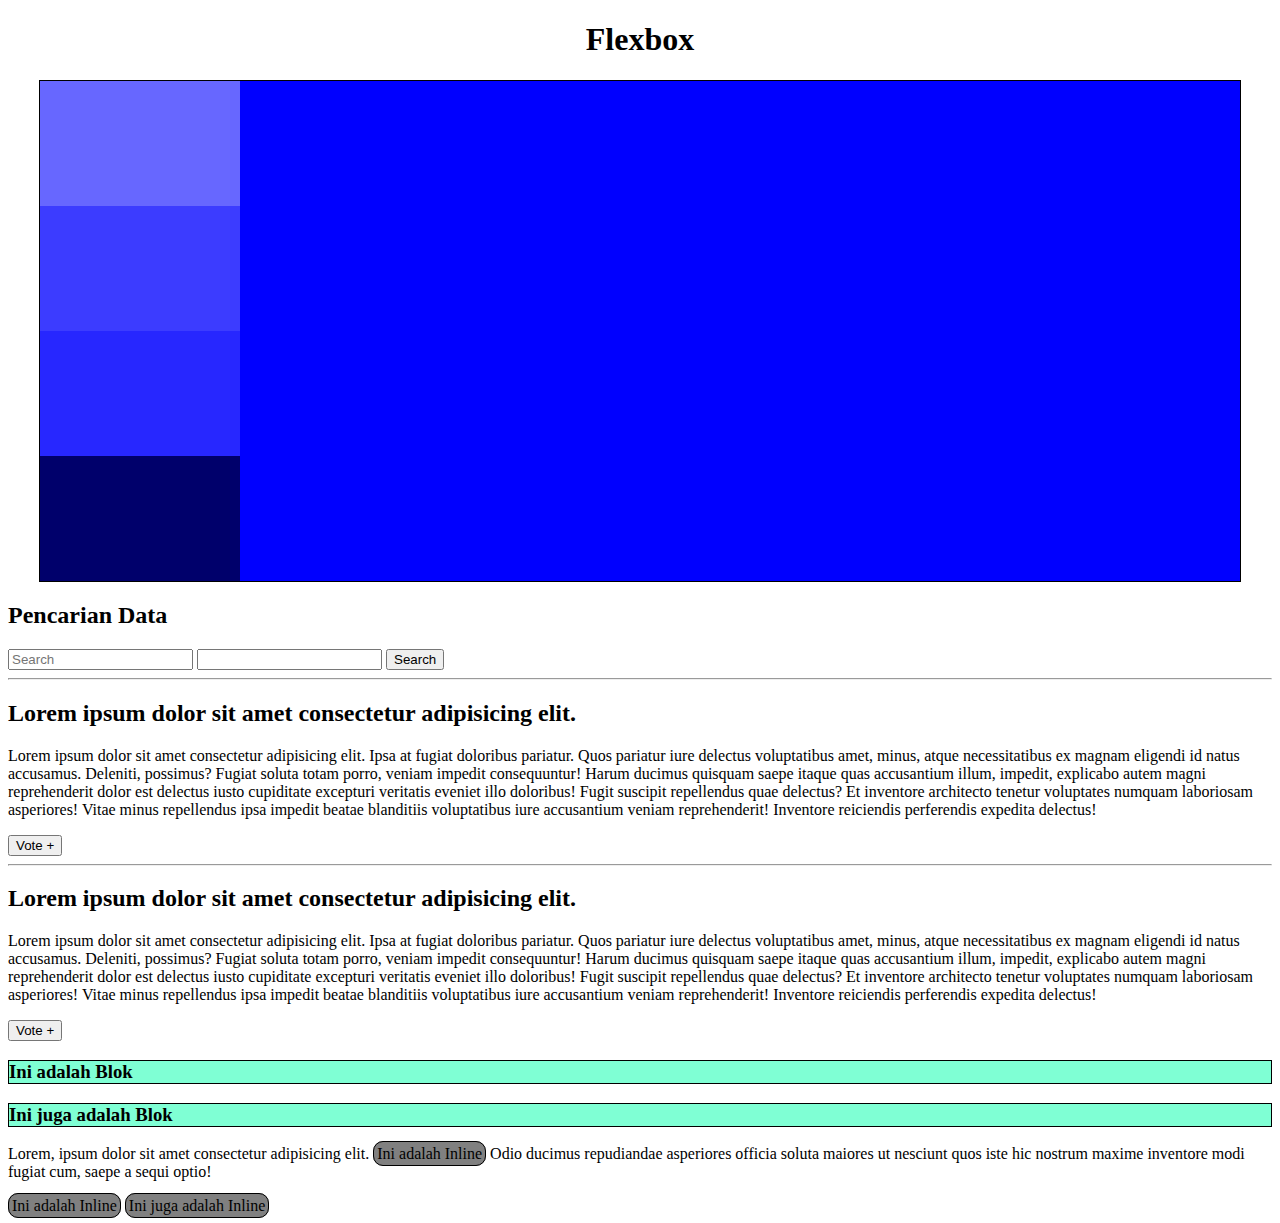
<file: index.html>
<!DOCTYPE html>
<html lang="en">
<head>
    <meta charset="UTF-8">
    <meta name="viewport" content="width=device-width, initial-scale=1.0">
    <title>Css</title>
    <link rel="stylesheet" href="style.css">
</head>
<body>

    <h1>Flexbox</h1>
    <section id="container">
        <div style="background-color: rgb(103, 103, 255);"></div>
        <div style="background-color: rgb(60, 60, 255);"></div>
        <div style="background-color: rgb(39, 39, 255);"></div>
        <div style="background-color: rgb(0, 0, 107);"></div>
    </section>

    <h2>Pencarian Data</h2>
    <input type="text" placeholder="Search">
    <input type="password" name="password" id="password">
    <button type="submit">Search</button>

    <hr>

    <h2>Lorem ipsum dolor sit amet consectetur adipisicing elit.</h2>
    <p>Lorem ipsum dolor sit amet consectetur adipisicing elit. Ipsa at fugiat doloribus pariatur. Quos pariatur iure delectus voluptatibus amet, minus, atque necessitatibus ex magnam eligendi id natus accusamus. Deleniti, possimus?
    Fugiat soluta totam porro, veniam impedit consequuntur! Harum ducimus quisquam saepe itaque quas accusantium illum, impedit, explicabo autem magni reprehenderit dolor est delectus iusto cupiditate excepturi veritatis eveniet illo doloribus!
    Fugit suscipit repellendus quae delectus? Et inventore architecto tenetur voluptates numquam laboriosam asperiores! Vitae minus repellendus ipsa impedit beatae blanditiis voluptatibus iure accusantium veniam reprehenderit! Inventore reiciendis perferendis expedita delectus!</p>
    <button>Vote +</button>

    <hr>

    <h2>Lorem ipsum dolor sit amet consectetur adipisicing elit.</h2>
    <p>Lorem ipsum dolor sit amet consectetur adipisicing elit. Ipsa at fugiat doloribus pariatur. Quos pariatur iure delectus voluptatibus amet, minus, atque necessitatibus ex magnam eligendi id natus accusamus. Deleniti, possimus?
    Fugiat soluta totam porro, veniam impedit consequuntur! Harum ducimus quisquam saepe itaque quas accusantium illum, impedit, explicabo autem magni reprehenderit dolor est delectus iusto cupiditate excepturi veritatis eveniet illo doloribus!
    Fugit suscipit repellendus quae delectus? Et inventore architecto tenetur voluptates numquam laboriosam asperiores! Vitae minus repellendus ipsa impedit beatae blanditiis voluptatibus iure accusantium veniam reprehenderit! Inventore reiciendis perferendis expedita delectus!</p>
    <button>Vote +</button>

    <h3>Ini adalah Blok</h3>
    <h3>Ini juga adalah Blok</h3>

    <p>Lorem, ipsum dolor sit amet consectetur adipisicing elit.  <span>Ini adalah Inline</span> Odio ducimus repudiandae asperiores officia soluta maiores ut nesciunt quos iste hic nostrum maxime inventore modi fugiat cum, saepe a sequi optio!</p>

    <span>Ini adalah Inline</span>
    <span>Ini juga adalah Inline</span>

    
</body>
</html>
</file>
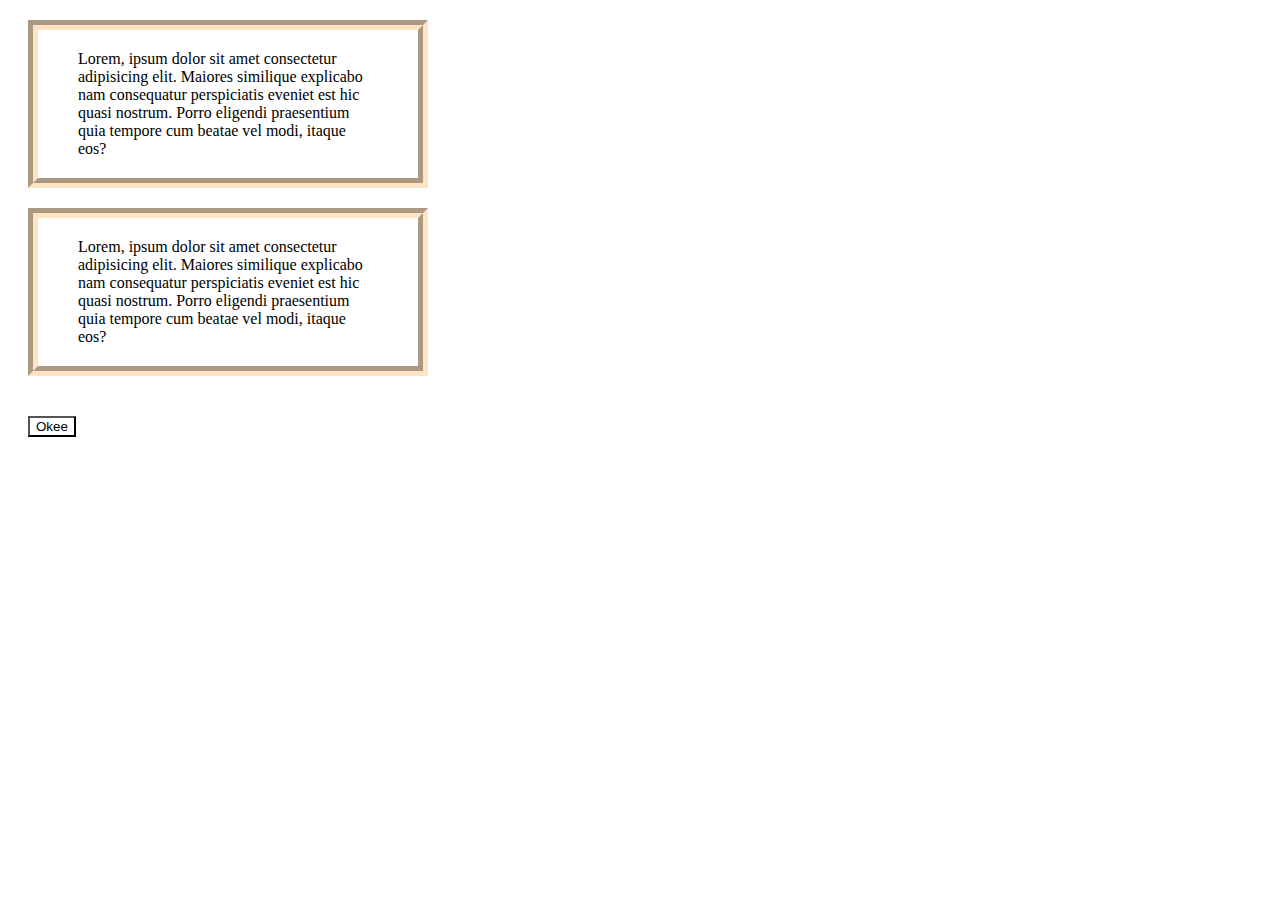
<file: box.html>
<!DOCTYPE html>
<html lang="en">
<head>
    <meta charset="UTF-8">
    <meta name="viewport" content="width=device-width, initial-scale=1.0">
    <title>Box Model</title>
    <link rel="stylesheet" href="box.css">
</head>
<body> 

    <div>
        Lorem, ipsum dolor sit amet consectetur adipisicing elit. Maiores similique explicabo nam consequatur perspiciatis eveniet est hic quasi nostrum. Porro eligendi praesentium quia tempore cum beatae vel modi, itaque eos?
    </div>

    <div>
        Lorem, ipsum dolor sit amet consectetur adipisicing elit. Maiores similique explicabo nam consequatur perspiciatis eveniet est hic quasi nostrum. Porro eligendi praesentium quia tempore cum beatae vel modi, itaque eos?
    </div>
    <form action="index.html">
        <button type="submit" value="okee">Okee</button>
    </form>
    
    
</body>
</html>
</file>
<file: style.css>
button:hover {
    cursor: pointer;
    background-color: aqua;
}

h3 {
    background-color: aquamarine;
    border: 1px solid black;
    
}

span {
    background-color: gray;
    width: 1px;
    border: 1px solid black;
    padding: 3px;
    border-radius: 10px;
}

#container {
    margin: auto;
    background-color: blue;
    width: 95%;
    height: 500px;
    border: 1px solid black;
    display: flex;
    flex-direction: column;
}

h1 {
    text-align: center;
}

#container div {
    width: 200px;
    height: 200px;
}
</file>
<file: box.css>
div {
    width: 300px;
    margin: 20px;
}

div {
    border-style: groove;
    border-width: 10px;
    border-color: bisque;
}

div {
    padding: 20px 40px;
}

button {
    background-color: transparent;
    margin: 20px;
}

button:hover {
    background-color: aqua;
    cursor: pointer;
    padding: 5px 10px;
}
</file>
